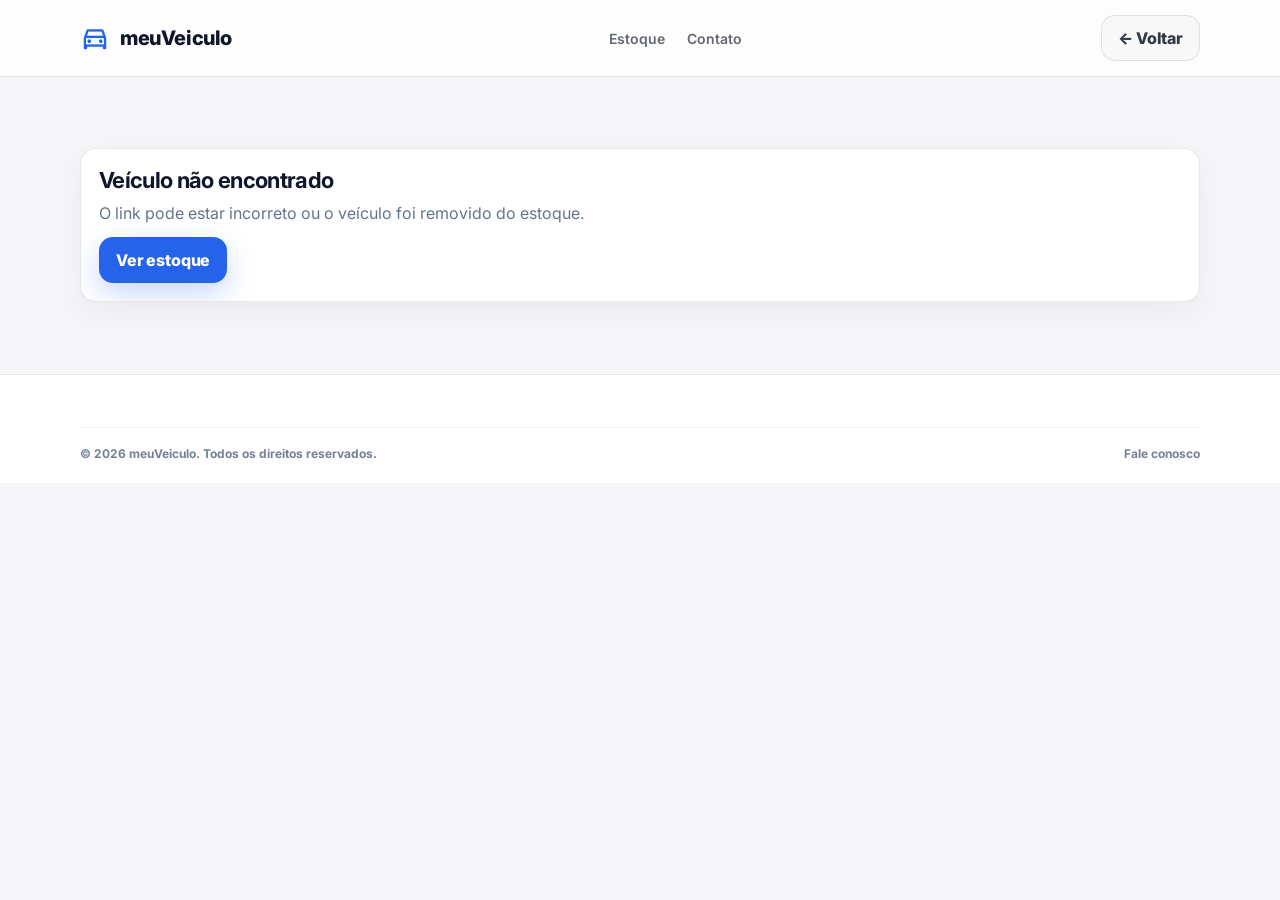
<file: detalhes.html>
<!DOCTYPE html>
<html lang="pt-BR">
<head>
  <meta charset="utf-8"/>
  <meta content="width=device-width, initial-scale=1.0" name="viewport"/>
  <title>meuVeiculo - Detalhes do veículo</title>

  <link rel="preconnect" href="https://fonts.googleapis.com">
  <link rel="preconnect" href="https://fonts.gstatic.com" crossorigin>
  <link href="https://fonts.googleapis.com/css2?family=Inter:wght@300;400;500;600;700;800&display=swap" rel="stylesheet"/>
  <link href="https://fonts.googleapis.com/css2?family=Material+Symbols+Outlined:wght@300;400;600;700&display=swap" rel="stylesheet"/>

  <link rel="stylesheet" href="./styles.css">
  <script defer src="./detalhes.js"></script>
</head>

<body>
  <header class="site-header" id="topo">
    <div class="container header-row">
      <a class="brand" href="./index.html#topo" aria-label="Voltar para o início">
        <span class="material-symbols-outlined brand-icon" aria-hidden="true">directions_car</span>
        <span class="brand-name">meuVeiculo</span>
      </a>

      <nav class="nav" aria-label="Navegação">
        <a class="nav-link" href="./index.html#estoque">Estoque</a>
        <a class="nav-link" href="./index.html#contato">Contato</a>
      </nav>

      <div class="header-actions">
        <a class="btn btn-ghost" href="./index.html#estoque">← Voltar</a>
      </div>
    </div>
  </header>

  <main class="page">
    <section class="section section-soft">
      <div class="container" id="detailRoot">
        <div class="pill">Carregando detalhes…</div>
      </div>
    </section>
  </main>

  <footer class="site-footer">
    <div class="container footer-bottom" style="margin-top:0;">
      <p>© 2026 meuVeiculo. Todos os direitos reservados.</p>
      <div class="footer-mini">
        <a href="./index.html#contato">Fale conosco</a>
      </div>
    </div>
  </footer>
</body>
</html>
</file>
<file: styles.css>
:root{
  --bg: #f6f6f8;
  --card: #ffffff;
  --text: #0f172a;
  --muted: #64748b;
  --border: rgba(15, 23, 42, 0.10);
  --shadow: 0 18px 50px rgba(2, 6, 23, 0.10);

  --primary: #2563eb;
  --primary-700: #1d4ed8;

  --green: #16a34a;
  --green-700: #15803d;

  --radius: 16px;
  --radius-lg: 22px;

  --container: 1120px;
}

*{ box-sizing: border-box; }
html, body{ height: 100%; }
body{
  margin: 0;
  font-family: "Inter", system-ui, -apple-system, Segoe UI, Roboto, Arial, sans-serif;
  background: var(--bg);
  color: var(--text);
}

img{ max-width: 100%; display: block; }
a{ color: inherit; text-decoration: none; }
button, input, select, textarea{ font: inherit; }

.container{
  width: min(var(--container), calc(100% - 32px));
  margin: 0 auto;
}

.page{ padding-top: 76px; }

/* Acessibilidade */
:focus-visible{
  outline: 3px solid rgba(37, 99, 235, 0.35);
  outline-offset: 2px;
  border-radius: 10px;
}

/* Header */
.site-header{
  position: fixed;
  top: 0; left: 0; right: 0;
  z-index: 50;
  border-bottom: 1px solid var(--border);
  background: rgba(255,255,255,0.75);
  backdrop-filter: blur(12px);
}

.header-row{
  display: flex;
  align-items: center;
  justify-content: space-between;
  height: 76px;
  gap: 16px;
}

.brand{
  display: inline-flex;
  align-items: center;
  gap: 10px;
  min-width: 170px;
}

.brand-icon{
  font-size: 30px;
  color: var(--primary);
}

.brand-name{
  font-weight: 800;
  letter-spacing: -0.02em;
  font-size: 20px;
}

.nav{
  display: none;
  gap: 22px;
  align-items: center;
}

.nav-link{
  font-size: 14px;
  font-weight: 600;
  color: rgba(15, 23, 42, 0.65);
  transition: color .18s ease;
}
.nav-link:hover{ color: var(--primary); }

.header-actions{
  display: inline-flex;
  gap: 10px;
  align-items: center;
}

.nav-toggle{ display: inline-flex; }

.mobile-menu{
  border-top: 1px solid var(--border);
  background: rgba(255,255,255,0.92);
}
.mobile-menu-inner{
  padding: 12px 0 18px;
  display: grid;
  gap: 10px;
}
.mobile-link{
  padding: 10px 12px;
  border-radius: 12px;
  font-weight: 650;
  color: rgba(15,23,42,0.78);
}
.mobile-link:hover{ background: rgba(15,23,42,0.04); }
.mobile-cta{ margin-top: 4px; }

/* Botões */
.btn{
  border: 1px solid transparent;
  border-radius: 14px;
  padding: 12px 16px;
  font-weight: 800;
  letter-spacing: -0.01em;
  cursor: pointer;
  display: inline-flex;
  align-items: center;
  gap: 8px;
  transition: transform .16s ease, box-shadow .16s ease, background .16s ease, border-color .16s ease, color .16s ease;
}
.btn:active{ transform: translateY(1px); }

.btn-primary{
  background: var(--primary);
  color: white;
  box-shadow: 0 10px 28px rgba(37, 99, 235, 0.25);
}
.btn-primary:hover{ background: var(--primary-700); }

.btn-ghost{
  background: rgba(15,23,42,0.02);
  border-color: var(--border);
  color: rgba(15,23,42,0.85);
}
.btn-ghost:hover{ background: rgba(15,23,42,0.05); }

.btn-block{ width: 100%; justify-content: center; }

.btn-whatsapp{
  background: var(--green);
  color: white;
  justify-content: center;
  border-radius: 16px;
  padding: 14px 16px;
}
.btn-whatsapp:hover{ background: var(--green-700); }

.icon-btn{
  width: 44px;
  height: 44px;
  border-radius: 14px;
  border: 1px solid var(--border);
  background: rgba(255,255,255,0.8);
  cursor: pointer;
  display: grid;
  place-items: center;
  transition: background .16s ease, transform .16s ease;
}
.icon-btn:hover{ background: rgba(15,23,42,0.04); }
.icon-btn:active{ transform: translateY(1px); }

.link-primary{
  color: var(--primary);
  font-weight: 800;
}
.link-primary:hover{ text-decoration: underline; }

/* Seções */
.section{ padding: 72px 0; background: white; }
.section-soft{ background: var(--bg); }
.kicker{
  display: inline-block;
  font-size: 11px;
  font-weight: 900;
  letter-spacing: .18em;
  text-transform: uppercase;
  color: var(--primary);
}
h1,h2,h3,h4{ margin: 0; }
h2{
  font-size: 32px;
  letter-spacing: -0.03em;
}
p{ margin: 0; }
.muted{ color: var(--muted); }

.section-head{
  display: flex;
  align-items: end;
  justify-content: space-between;
  gap: 16px;
  margin-bottom: 18px;
}
.section-head p{ margin-top: 10px; max-width: 60ch; }
.head-actions{
  display: flex;
  align-items: center;
  gap: 12px;
  flex-wrap: wrap;
}

.center-head{
  text-align: center;
  margin-bottom: 24px;
}
.center-head p{ margin-top: 10px; }

/* Hero */
.hero{
  background: white;
  padding: 56px 0 54px;
}
.hero-grid{
  display: grid;
  gap: 26px;
  align-items: center;
}
.hero-title{
  font-size: clamp(34px, 4vw, 56px);
  line-height: 1.02;
  letter-spacing: -0.04em;
  font-weight: 900;
}
.text-primary{ color: var(--primary); }
.hero-subtitle{
  margin-top: 14px;
  color: rgba(15,23,42,0.64);
  font-size: 16px;
  line-height: 1.55;
  max-width: 58ch;
}

.hero-media{ width: 100%; }
.hero-image{
  border-radius: var(--radius-lg);
  overflow: hidden;
  box-shadow: var(--shadow);
  border: 1px solid var(--border);
  aspect-ratio: 16/10;
  background: #0b1220;
}
.hero-image img{ width: 100%; height: 100%; object-fit: cover; opacity: 0.98; }

.search-card{
  margin-top: 22px;
  background: var(--card);
  border: 1px solid var(--border);
  box-shadow: 0 16px 40px rgba(2, 6, 23, 0.08);
  border-radius: var(--radius-lg);
  padding: 14px;
  display: grid;
  gap: 10px;
}
.field{ display: grid; gap: 6px; }
.field label{
  font-size: 11px;
  font-weight: 900;
  letter-spacing: .14em;
  text-transform: uppercase;
  color: rgba(100,116,139,0.95);
  padding-left: 2px;
}
.field input, .field select, .field textarea{
  border: 1px solid var(--border);
  border-radius: 14px;
  padding: 12px 12px;
  background: white;
  color: rgba(15,23,42,0.92);
  transition: border-color .16s ease, box-shadow .16s ease;
}
.field textarea{ resize: vertical; min-height: 110px; }
.field input:focus, .field select:focus, .field textarea:focus{
  outline: none;
  border-color: rgba(37,99,235,0.55);
  box-shadow: 0 0 0 4px rgba(37,99,235,0.12);
}
.search-btn{ justify-content: center; padding: 12px 14px; }
.search-hint{
  min-height: 18px;
  font-size: 13px;
  color: rgba(100,116,139,0.95);
}

/* Cards (serviços) */
.cards-3{
  display: grid;
  gap: 14px;
}
.feature-card{
  display: flex;
  gap: 14px;
  padding: 18px;
  border-radius: var(--radius);
  border: 1px solid var(--border);
  background: white;
  box-shadow: 0 10px 30px rgba(2,6,23,0.05);
}
.feature-card h3{ font-size: 18px; letter-spacing: -0.02em; }
.feature-card p{ margin-top: 6px; color: rgba(100,116,139,0.95); line-height: 1.5; }
.feature-icon{
  width: 44px; height: 44px;
  border-radius: 14px;
  display: grid;
  place-items: center;
  background: rgba(37,99,235,0.10);
  color: var(--primary);
  flex: 0 0 auto;
}
.feature-icon .material-symbols-outlined{ font-size: 24px; }

/* Estoque */
.inventory-meta{
  display: flex;
  gap: 10px;
  align-items: center;
  margin: 12px 0 18px;
  flex-wrap: wrap;
}
.pill{
  display: inline-flex;
  align-items: center;
  gap: 8px;
  font-weight: 900;
  font-size: 12px;
  letter-spacing: .08em;
  text-transform: uppercase;
  color: rgba(15,23,42,0.75);
  background: rgba(15,23,42,0.03);
  border: 1px solid var(--border);
  padding: 8px 10px;
  border-radius: 999px;
}

.inventory-grid{
  display: grid;
  gap: 16px;
}

.card{
  border: 1px solid var(--border);
  background: white;
  border-radius: var(--radius);
  overflow: hidden;
  box-shadow: 0 10px 30px rgba(2,6,23,0.05);
  transition: transform .18s ease, box-shadow .18s ease;
}
.card:hover{
  transform: translateY(-3px);
  box-shadow: 0 18px 50px rgba(2,6,23,0.10);
}
.card-media{
  position: relative;
  aspect-ratio: 16/10;
  background: #0b1220;
}
.card-media img{ width: 100%; height: 100%; object-fit: cover; }
.badge{
  position: absolute;
  top: 12px; left: 12px;
  font-size: 11px;
  font-weight: 950;
  letter-spacing: .12em;
  text-transform: uppercase;
  padding: 7px 10px;
  border-radius: 999px;
  color: white;
  background: var(--green);
}
.badge.offer{ background: var(--primary); }

.card-body{ padding: 14px; }
.card-title{
  font-size: 18px;
  font-weight: 900;
  letter-spacing: -0.02em;
}
.card-meta{
  margin-top: 6px;
  color: rgba(100,116,139,0.95);
  font-size: 13px;
}
.card-price{
  margin-top: 12px;
  font-size: 22px;
  font-weight: 950;
  letter-spacing: -0.03em;
}
.card-actions{
  display: grid;
  grid-template-columns: 1fr 1fr;
  gap: 10px;
  margin-top: 14px;
}

.btn-outline{
  border-color: rgba(37,99,235,0.35);
  background: rgba(37,99,235,0.03);
  color: var(--primary);
}
.btn-outline:hover{ background: rgba(37,99,235,0.08); }

/* Steps */
.steps{
  display: grid;
  gap: 14px;
  margin-top: 18px;
}
.step{
  text-align: center;
  padding: 18px;
  border-radius: var(--radius);
  border: 1px solid var(--border);
  background: white;
  box-shadow: 0 10px 30px rgba(2,6,23,0.05);
}
.step-badge{
  width: 52px; height: 52px;
  border-radius: 999px;
  margin: 0 auto 12px;
  display: grid;
  place-items: center;
  font-weight: 950;
  color: var(--primary);
  background: rgba(15,23,42,0.02);
  border: 1px solid var(--border);
}
.step h3{ font-size: 18px; letter-spacing: -0.02em; }
.step p{ margin-top: 8px; color: rgba(100,116,139,0.95); line-height: 1.5; }

/* Testimonials */
.testimonials{
  display: grid;
  gap: 14px;
  margin-top: 18px;
}
.testimonial{
  position: relative;
  padding: 18px;
  border-radius: var(--radius);
  background: rgba(15,23,42,0.02);
  border: 1px solid var(--border);
}
.quote{
  position: absolute;
  top: 10px;
  right: 14px;
  font-size: 56px;
  line-height: 1;
  color: rgba(37,99,235,0.18);
  font-weight: 900;
}
.stars{
  display: inline-flex;
  gap: 2px;
  color: #f59e0b;
}
.stars .material-symbols-outlined{ font-size: 18px; }
.testimonial p{
  margin-top: 12px;
  color: rgba(15,23,42,0.78);
  font-style: italic;
  line-height: 1.6;
}
.who{ margin-top: 14px; display: grid; gap: 2px; }

/* Contato */
.contact-card{
  border-radius: 28px;
  overflow: hidden;
  border: 1px solid var(--border);
  box-shadow: var(--shadow);
  background: white;
  display: grid;
}
.contact-form{ padding: 22px; }
.contact-form h2{ margin-bottom: 14px; }
.two-cols{ display: grid; gap: 12px; }
.form-note{ margin-top: 10px; font-size: 13px; color: rgba(100,116,139,0.95); min-height: 18px; }

.contact-info{
  background: #0b1220;
  color: white;
  padding: 22px;
  display: grid;
  gap: 14px;
}
.contact-info h3{ margin-bottom: 10px; font-size: 22px; }
.info-list{ display: grid; gap: 14px; }
.info-item{
  display: grid;
  grid-template-columns: 26px 1fr;
  gap: 12px;
  align-items: start;
}
.info-item .material-symbols-outlined{ color: var(--primary); }
.info-item p{
  margin-top: 6px;
  color: rgba(226, 232, 240, 0.70);
  line-height: 1.5;
}
.social{ display: flex; gap: 10px; margin-top: 10px; }
.social-btn{
  width: 42px; height: 42px;
  border-radius: 999px;
  border: 1px solid rgba(255,255,255,0.14);
  background: rgba(255,255,255,0.06);
  display: grid;
  place-items: center;
  transition: background .16s ease, border-color .16s ease;
}
.social-btn:hover{
  background: rgba(37,99,235,0.18);
  border-color: rgba(37,99,235,0.30);
}

/* Footer */
.site-footer{
  background: white;
  border-top: 1px solid var(--border);
  padding: 52px 0 22px;
}
.footer-grid{
  display: grid;
  gap: 22px;
}
.site-footer h4{ margin-bottom: 10px; }
.footer-links{
  list-style: none;
  padding: 0; margin: 0;
  display: grid;
  gap: 10px;
  color: rgba(100,116,139,0.95);
  font-weight: 600;
}
.footer-links a:hover{ color: var(--primary); }

.newsletter{
  margin-top: 10px;
  display: grid;
  grid-template-columns: 1fr 44px;
  gap: 10px;
  align-items: center;
}
.newsletter input{
  border: 1px solid var(--border);
  border-radius: 14px;
  padding: 12px 12px;
}

.footer-bottom{
  margin-top: 26px;
  padding-top: 18px;
  border-top: 1px solid rgba(15,23,42,0.06);
  display: flex;
  flex-wrap: wrap;
  gap: 12px;
  align-items: center;
  justify-content: space-between;
  color: rgba(100,116,139,0.90);
  font-weight: 700;
  font-size: 12px;
}
.footer-mini{ display: inline-flex; gap: 14px; }
.footer-mini a:hover{ color: rgba(15,23,42,0.85); }

/* Modal */
.modal{
  position: fixed;
  inset: 0;
  display: none;
  z-index: 80;
}
.modal[aria-hidden="false"]{ display: block; }
.modal-backdrop{
  position: absolute;
  inset: 0;
  background: rgba(2,6,23,0.55);
}
.modal-panel{
  position: relative;
  width: min(980px, calc(100% - 20px));
  margin: 92px auto 20px;
  background: white;
  border-radius: 22px;
  overflow: hidden;
  box-shadow: var(--shadow);
  border: 1px solid rgba(255,255,255,0.2);
}
.modal-close{
  position: absolute;
  top: 12px;
  right: 12px;
  background: rgba(255,255,255,0.9);
}
.modal-body{
  display: grid;
}
.modal-media{
  background: #0b1220;
  aspect-ratio: 16/10;
}
.modal-media img{ width: 100%; height: 100%; object-fit: cover; }
.modal-info{ padding: 18px; display: grid; gap: 12px; }
.modal-top h3{ font-size: 22px; letter-spacing: -0.03em; }
.modal-price{ font-size: 26px; font-weight: 950; letter-spacing: -0.03em; margin-top: 6px; }
.modal-actions{ display: flex; gap: 10px; flex-wrap: wrap; }
.modal-note{ margin-top: 2px; }

/* Responsivo */
@media (min-width: 768px){
  .nav{ display: flex; }
  .nav-toggle{ display: none; }

  .hero-grid{
    grid-template-columns: 1.05fr 0.95fr;
    gap: 30px;
  }

  .search-card{
    grid-template-columns: 1fr 1fr 1fr 1fr auto;
    align-items: end;
  }

  .cards-3{ grid-template-columns: repeat(3, 1fr); }

  .inventory-grid{ grid-template-columns: repeat(2, 1fr); }

  .steps{ grid-template-columns: repeat(3, 1fr); }
  .testimonials{ grid-template-columns: repeat(3, 1fr); }

  .contact-card{ grid-template-columns: 1.1fr 0.9fr; }
  .contact-form{ padding: 34px; }
  .contact-info{ padding: 34px; }

  .two-cols{ grid-template-columns: 1fr 1fr; }

  .footer-grid{ grid-template-columns: 1.2fr 1fr 1fr 1fr; }

  .modal-body{ grid-template-columns: 1.15fr 0.85fr; }
  .modal-media{ aspect-ratio: auto; }
}

@media (min-width: 1024px){
  .inventory-grid{ grid-template-columns: repeat(3, 1fr); }
}
</file>
